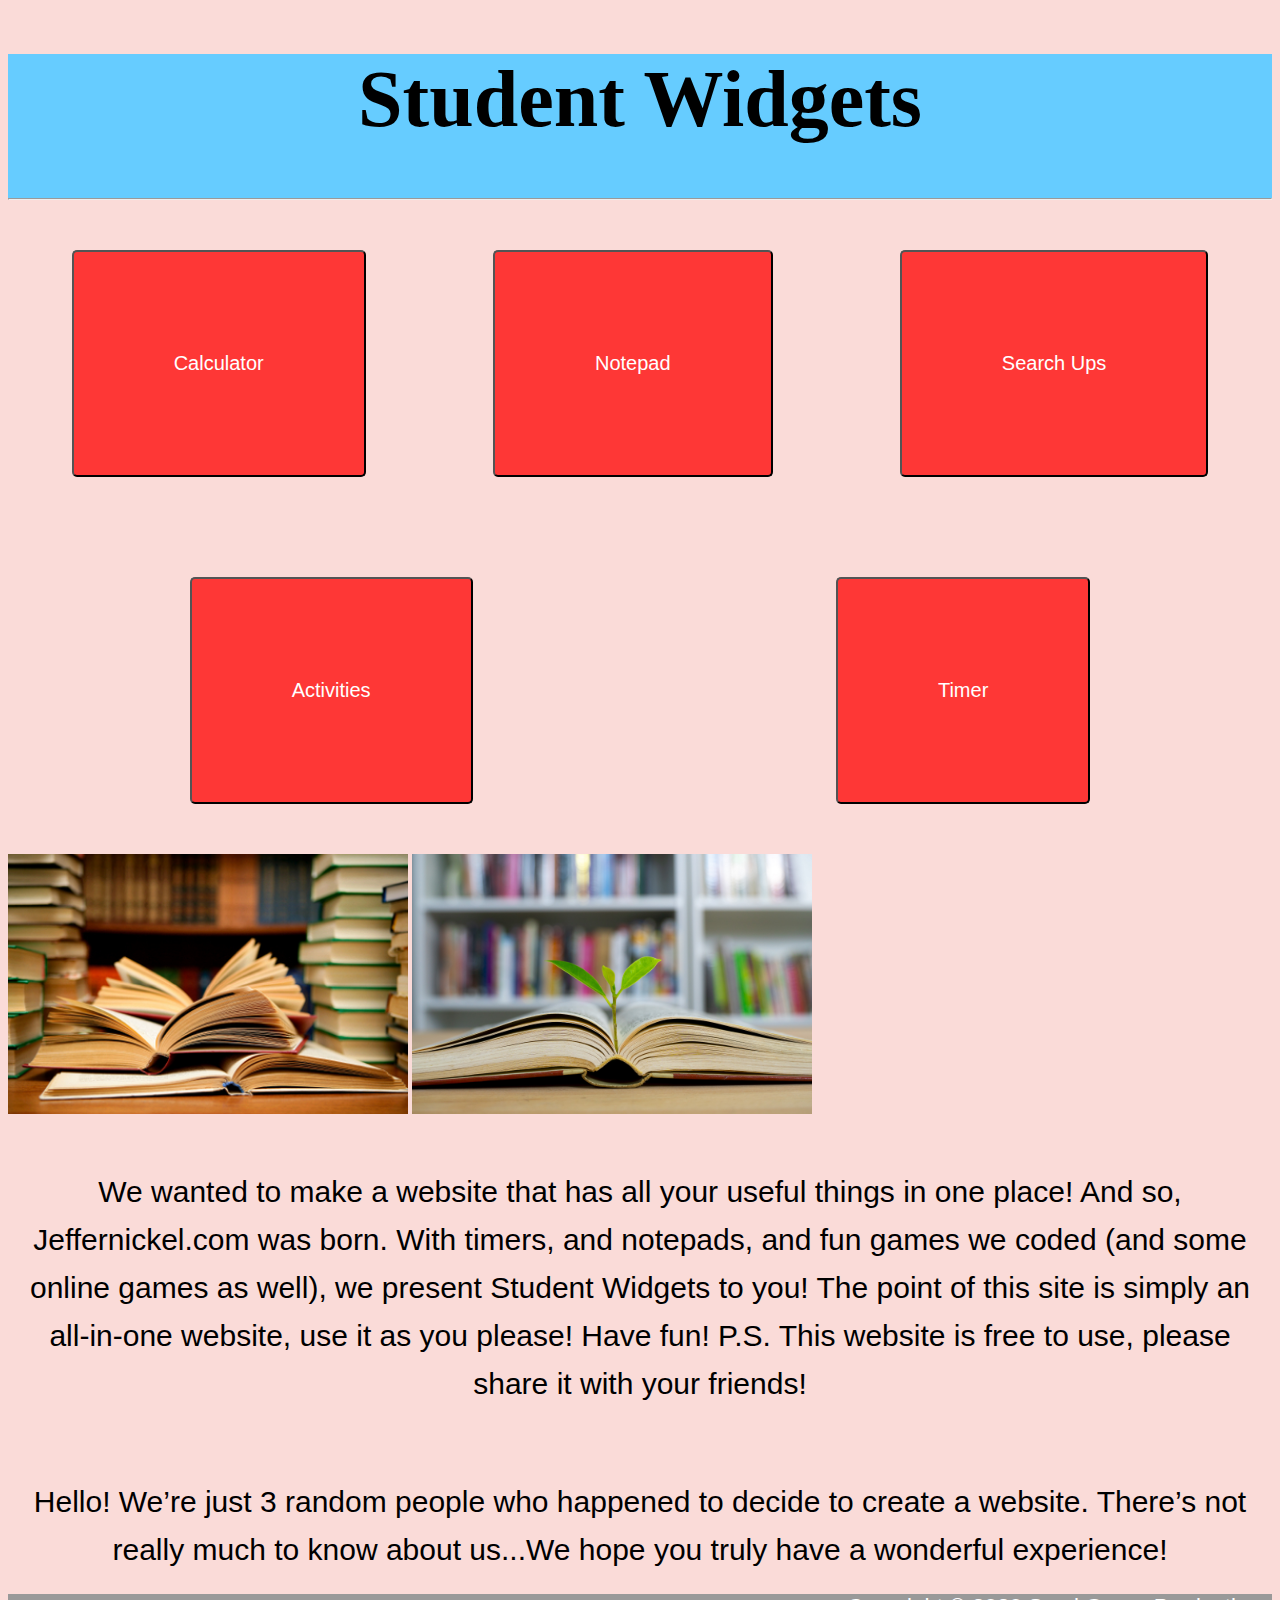
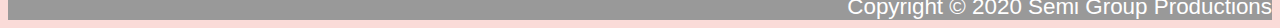
<file: index.html>
<!DOCTYPE html>
<html>
	<head>
		<title>Student Widgets</title>
		<link rel="stylesheet" href="style.css">
	</head>
	<body>
		<div id="title">
			<h1> Student Widgets </h1>
			<hr id="divider">
		</div>
		<div id="buttons">
    		<a href="calculator/calculator.html"> <button type="button" id="calculator">Calculator</button> </a>
    		<a href="notepad/notepad.html"> <button type="button" id="notepad">Notepad</button> </a>
    		<a href="search up/search up.html"> <button type="button" id="Search">Search Ups</button> </a>
    		<a href="activities/game center.html"> <button type="button" id="activities">Activities</button> </a>
    		<a href="timer/timer.html"> <button type="button" id="timer">Timer</button> </a>
		</div>
		<div id="columns">
			<div id="pictures">
				<img src="images/book.jpg" alt="Books" width="400" height="260">
				<img src="images/plant.jpg" alt="Books grow our minds" width="400" height="260">
			</div>
			<div id="about"><p>We wanted to make a website that has all your useful things in one place! And so, Jeffernickel.com was born. With timers, and notepads, and fun games we coded (and some online games as well), we present Student Widgets to you! The point of this site is simply an all-in-one website, use it as you please! Have fun! P.S. This website is free to use, please share it with your friends!</p></div>
			<div id="owners">Hello! We’re just 3 random people who happened to decide to create a website. There’s not really much to know about us...We hope you truly have a wonderful experience!</div>
		</div>
		<div id="footer">
			Copyright &copy; 2020 Semi Group Productions
		</div>
	</body>
</html>
</file>
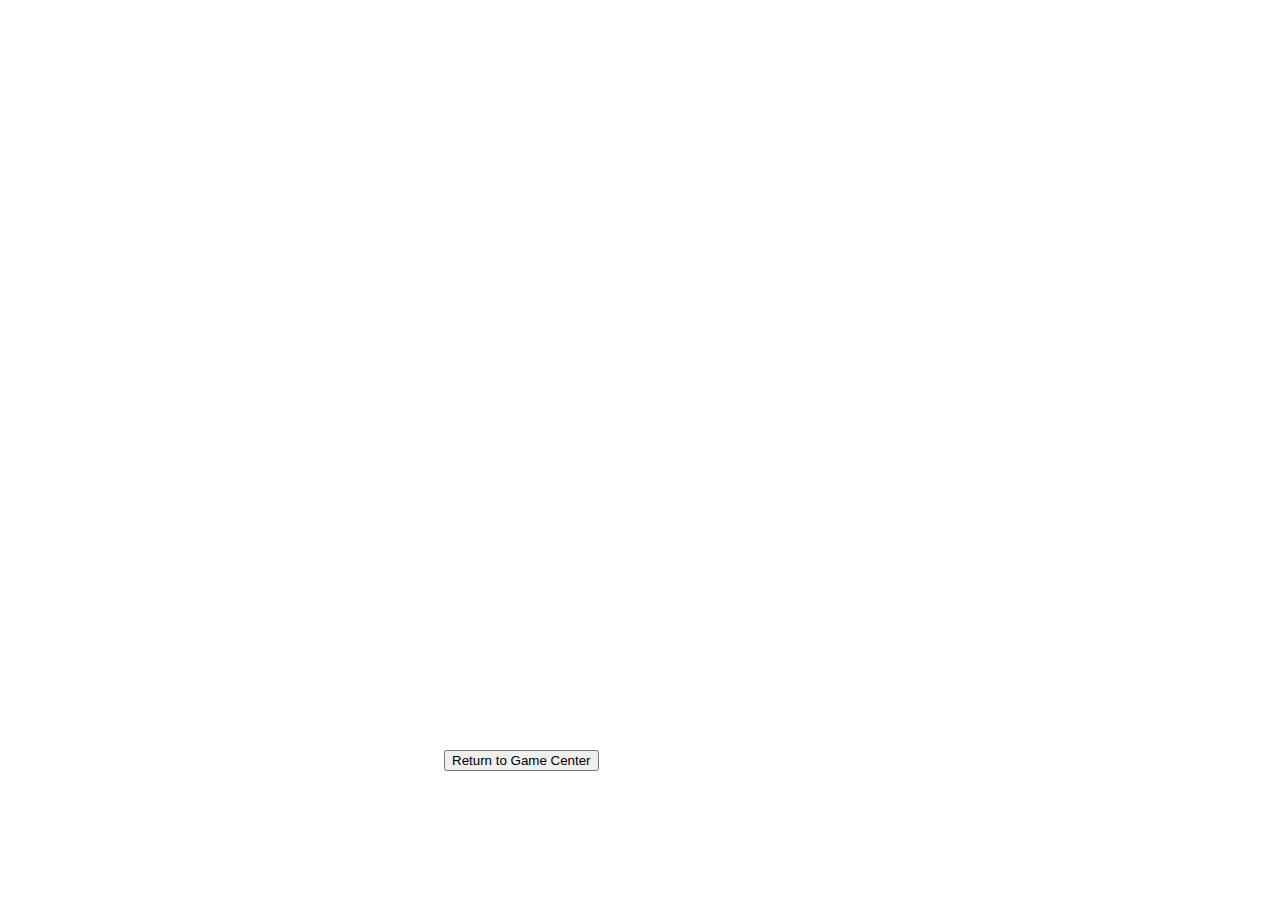
<file: activities/donut.html>
<!DOCTYPE html>
<html>
	<head>
		<title>Donut Clickers</title>
	</head>
	<body>
		<iframe width="432" height="757" style="border: 0px;" src="https://studio.code.org/projects/gamelab/JkYTAFY-_7S-dJJag3N6Xg7epH7cbc30rtb5_PcbYKg/embed"></iframe>
		<a href="/activities/game center.html"> <button type="button"> Return to Game Center </button> </a> 
	</body>
</html>
</file>
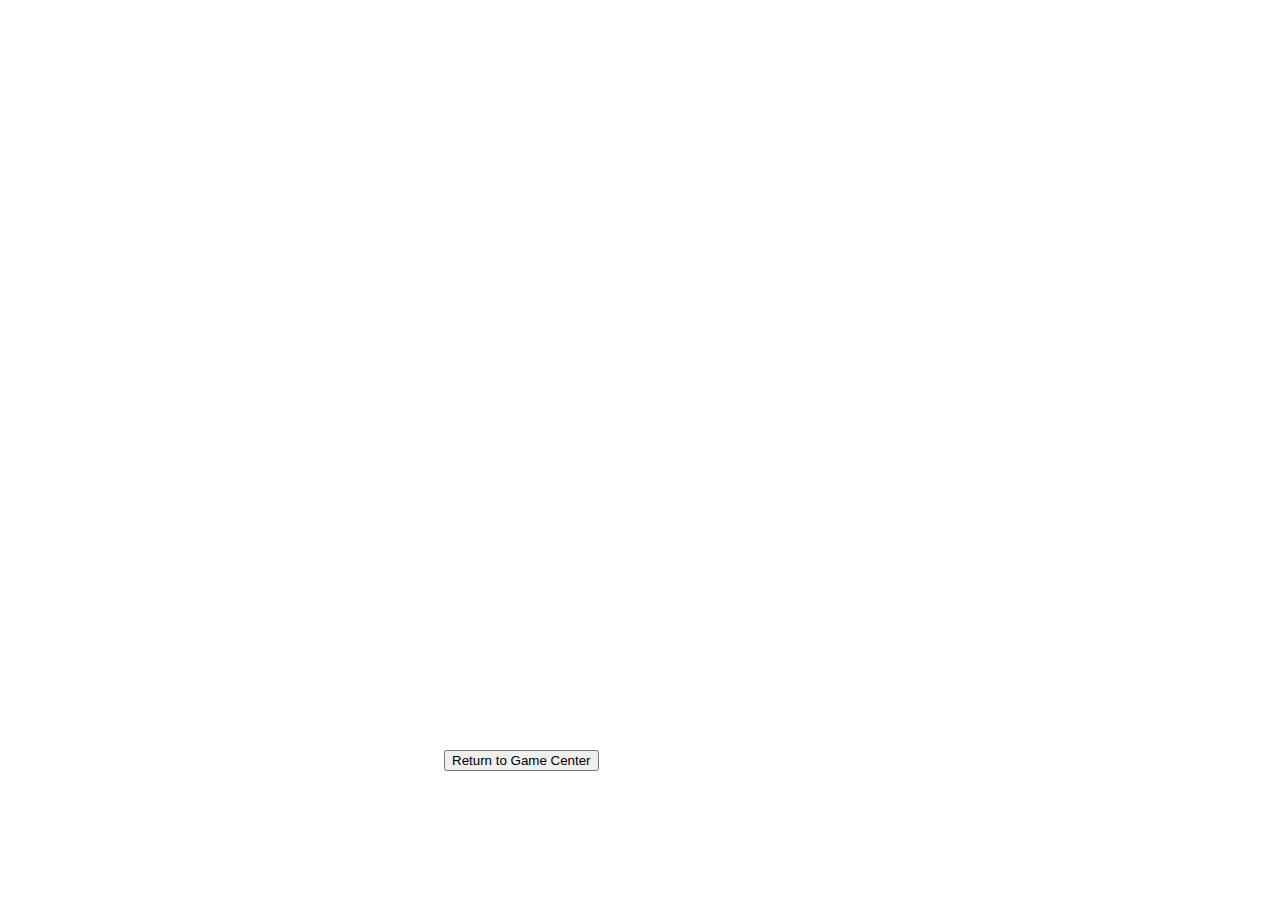
<file: activities/flappy.html>
<!DOCTYPE html>
<html>
	<head>
		<title>Flappy Bird</title>
	</head>
	<body>
		<iframe width="432" height="757" style="border: 0px;" src="https://studio.code.org/projects/flappy/OHDE7h4MjBtWvZ0FeUHnmXdmb616jelCvpBD6Tv7wqs/embed"></iframe>
		<a href="/activities/game center.html"> <button type="button"> Return to Game Center </button> </a> 
	</body>
</html>
</file>
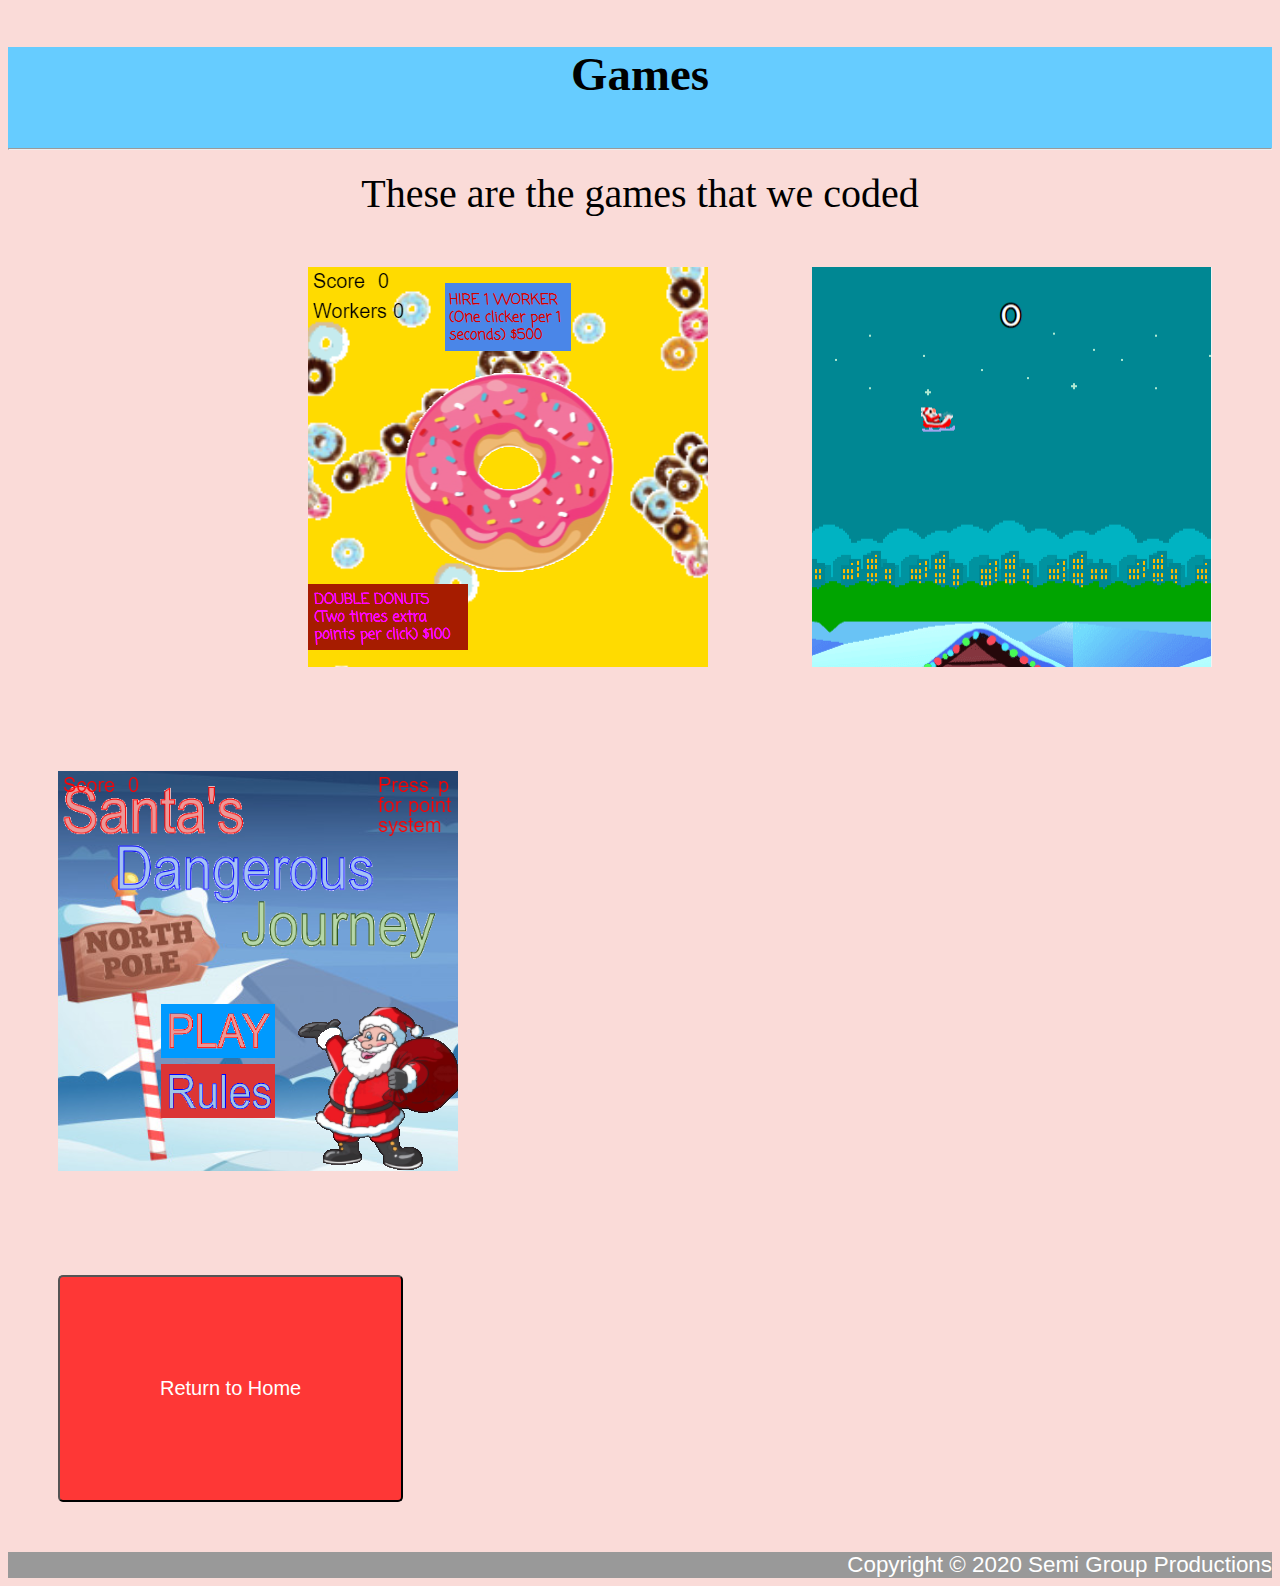
<file: activities/game center.html>
<!DOCTYPE html>
<html>
	<head>
		<title>Activity Center</title>
		<link href="style.css" rel="stylesheet">
	</head>
	<body>
		<div id="title">
			<h3> Games </h3>
			<hr>
		</div>
		<div id="content"> These are the games that we coded </div>
		<div id="pictures">
			<a href="https://studio.code.org/projects/gamelab/nM5RngA3ughMAjxWiBiK8KlQUm2HaZXUv7Lh_QcMz7g" target="_blank" class="a"><img src="game_images/donut.png" alt="=Donut Clicer" style="width:400px;height:400px;"></a>
			<a href="https://studio.code.org/projects/flappy/OHDE7h4MjBtWvZ0FeUHnmXdmb616jelCvpBD6Tv7wqs" target="_blank" class="b"><img src="game_images/flappy.png" alt="Flappy Santa" style="width:400px;height:400px;"></a>
			<a href="https://studio.code.org/projects/gamelab/q-sidMzWd6wSMgT3MZZsdAcLylGPpiwW1q3NXJyVaUY" target="_blank" class="c"><img src="game_images/Santa.png" alt="Santa's Dangerous Adventure" style="width:400px;height:400px;"></a>
		</div>
		<br>
		<a href="/index.html"> <button type="button"> Return to Home </button> </a>
		<div id="footer">
			Copyright &copy; 2020 Semi Group Productions
		</div>
	</body>
</html>
</file>
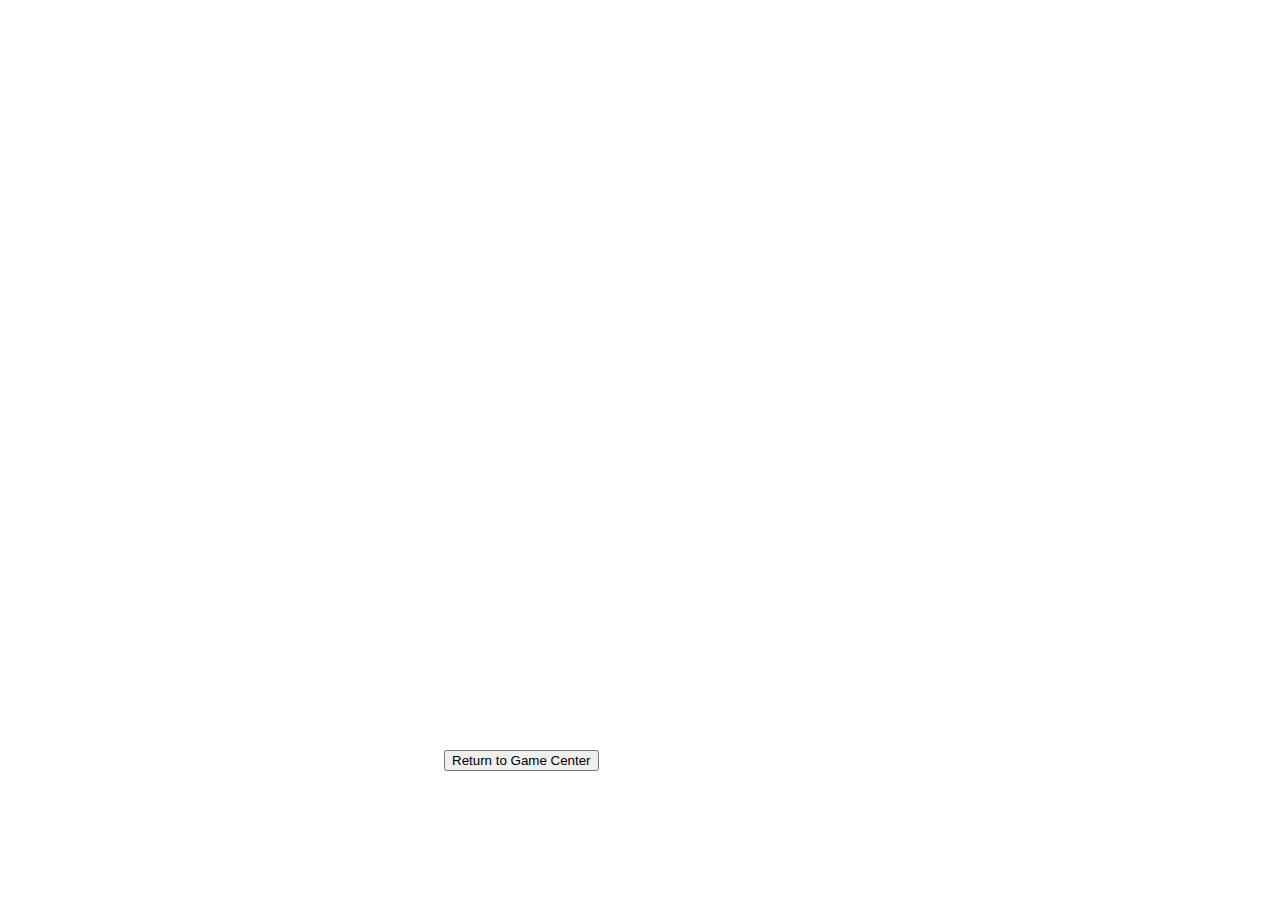
<file: activities/santa.html>
<!DOCTYPE html>
<html>
	<head>
		<title>Santa's Dangerous Adventure</title>
	</head>
	<body>
		<iframe width="432" height="757" style="border: 0px;" src="https://studio.code.org/projects/gamelab/HKwLgyxnOiwGS-pr_vu72oUFLML4DQtjo7FZI-wYto8/embed"></iframe>
		<a href="/activities/game center.html"> <button type="button"> Return to Game Center </button> </a> 
	</body>
</html>
</file>
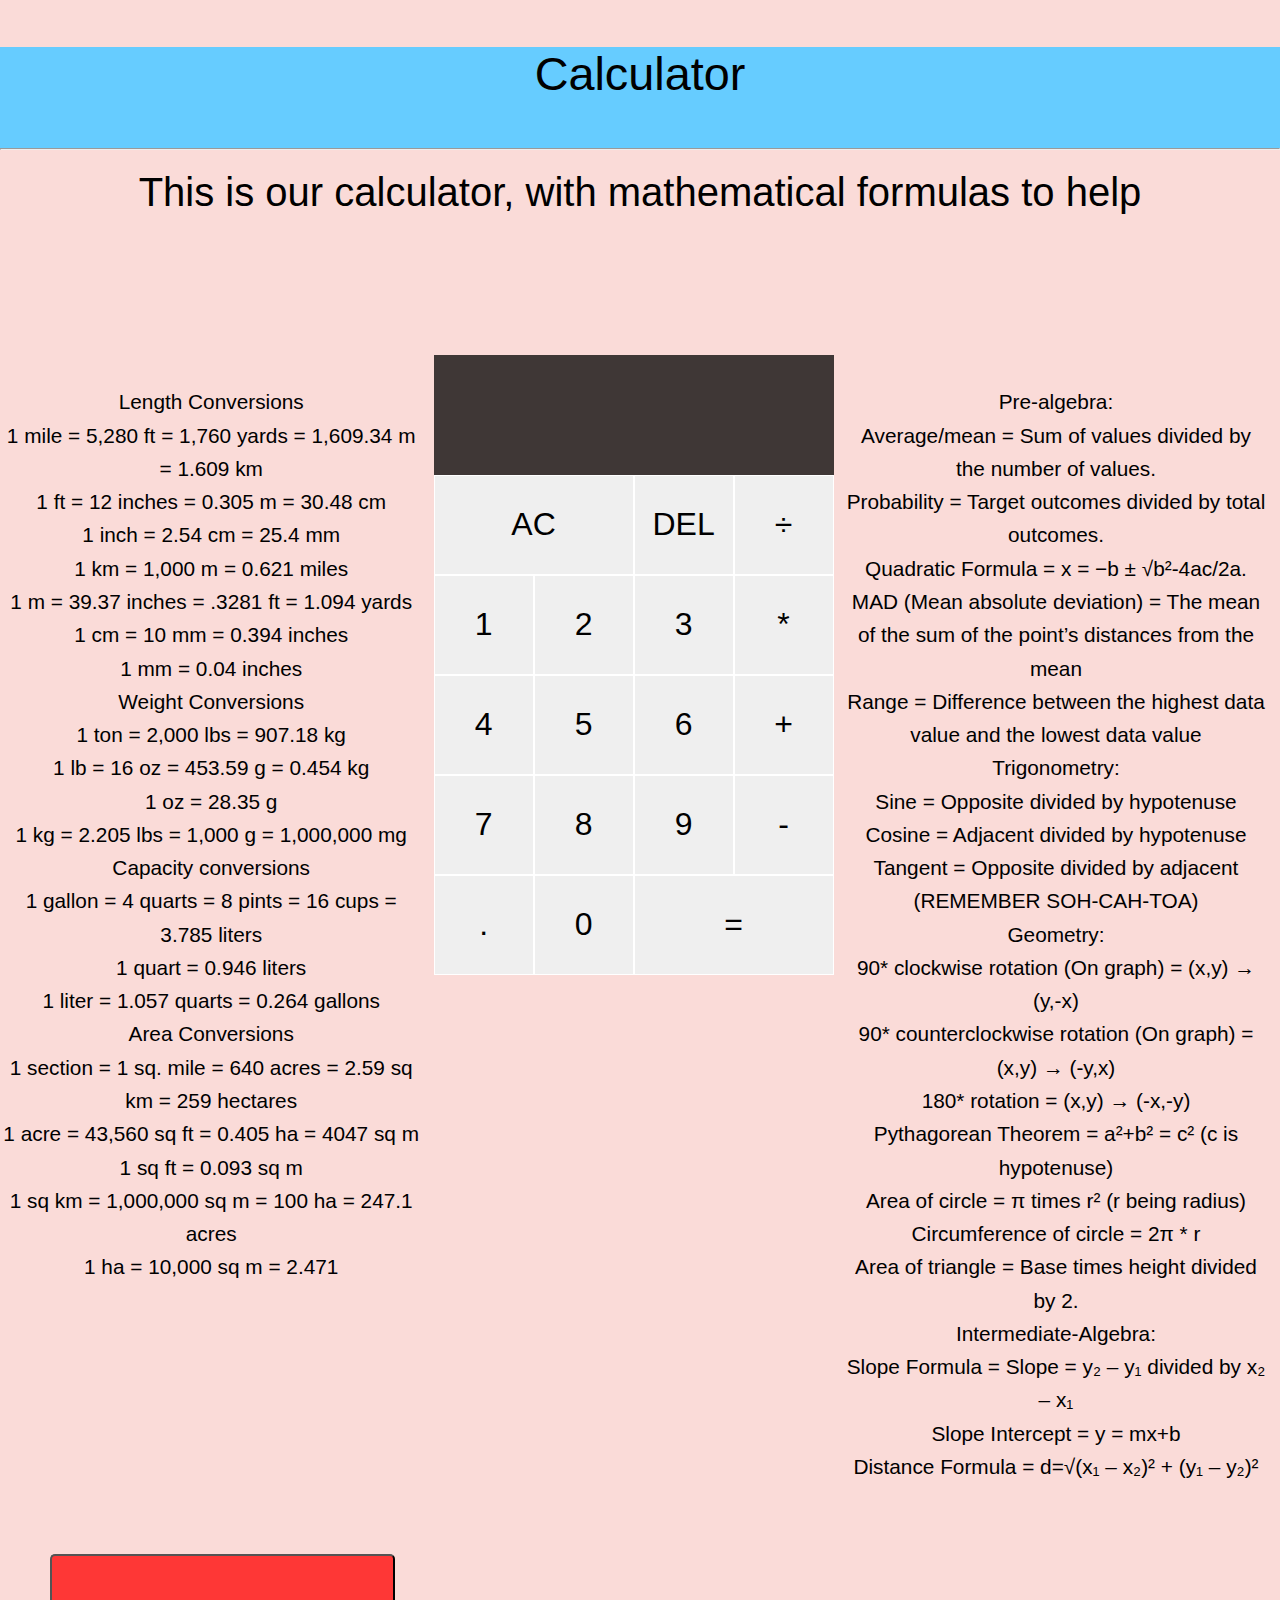
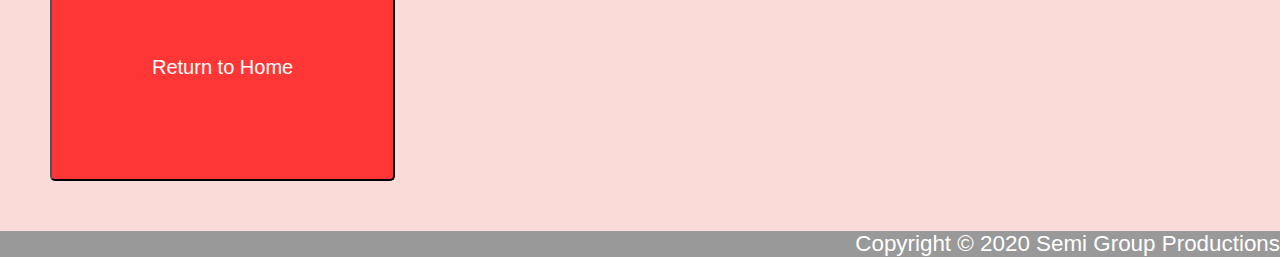
<file: calculator/calculator.html>
<!DOCTYPE html>
<html>
<head>
	<title>Calculator</title>
	<link href="style.css" rel="stylesheet">
	<script src="script.js" defer></script>
</head>
<body>
	<div id="title">
		<h3> Calculator </h3>
		<hr>
	</div>
	<div id="content"> This is our calculator, with mathematical formulas to help </div>
	<div class="conversions" id="column">
		<p> <b>Length Conversions</b> <br>
		1 mile = 5,280 ft = 1,760 yards = 1,609.34 m = 1.609 km <br>
		1 ft = 12 inches = 0.305 m = 30.48 cm<br>
		1 inch = 2.54 cm = 25.4 mm<br>
		1 km = 1,000 m = 0.621 miles<br>
		1 m = 39.37 inches = .3281 ft = 1.094 yards<br>
		1 cm = 10 mm = 0.394 inches<br>
		1 mm = 0.04 inches<br>
		<b>Weight Conversions</b><br>
		1 ton = 2,000 lbs = 907.18 kg<br>
		1 lb = 16 oz = 453.59 g = 0.454 kg<br>
		1 oz = 28.35 g<br>
		1 kg = 2.205 lbs = 1,000 g = 1,000,000 mg<br>
		<b>Capacity conversions</b><br>
		1 gallon = 4 quarts = 8 pints = 16 cups = 3.785 liters<br>
		1 quart = 0.946 liters<br>
		1 liter = 1.057 quarts = 0.264 gallons<br>
		<b>Area Conversions</b><br>
		1 section = 1 sq. mile = 640 acres = 2.59 sq km = 259 hectares<br>
		1 acre = 43,560 sq ft = 0.405 ha = 4047 sq m<br>
		1 sq ft = 0.093 sq m<br>
		1 sq km = 1,000,000 sq m = 100 ha = 247.1 acres<br>
		1 ha = 10,000 sq m = 2.471 </p>
	</div>
	<div class="calculator-grid" id="column">
		<div class="output">
			<div data-previous-operation class="previous-operation"></div>
			<div data-current-operation class="current-operation"></div>
		</div>	
		<button data-all-clear class="span-two">AC</button>
		<button data-delete>DEL</button>
		<button data-operation>÷</button>
		<button data-number>1</button>
		<button data-number>2</button>
		<button data-number>3</button>
		<button data-operation>*</button>
		<button data-number>4</button>
		<button data-number>5</button>
		<button data-number>6</button>
		<button data-operation>+</button>
		<button data-number>7</button>
		<button data-number>8</button>
		<button data-number>9</button>
		<button data-operation>-</button>
		<button data-number>.</button>
		<button data-number>0</button>
		<button data-equals class="span-two">=</button>
	</div>
	<div class="formula" id="column">
		<p><b>Pre-algebra:</b><br>
		Average/mean = Sum of values divided by the number of values.<br>
		Probability = Target outcomes divided by total outcomes.<br>
		Quadratic Formula = x = −b ± √b²-4ac/2a.<br>
		MAD (Mean absolute deviation) = The mean of the sum of the point’s distances from the mean<br>
		Range = Difference between the highest data value and the lowest data value<br>
		<b>Trigonometry:</b><br>
		Sine = Opposite divided by hypotenuse <br>
		Cosine = Adjacent divided by hypotenuse<br>
		Tangent = Opposite divided by adjacent<br>
		(REMEMBER SOH-CAH-TOA)<br>
		<b>Geometry:<b></b><br>
		90* clockwise rotation (On graph) = (x,y) → (y,-x)<br>
		90* counterclockwise rotation (On graph) = (x,y) → (-y,x)<br>
		180* rotation = (x,y) → (-x,-y)<br>
		Pythagorean Theorem = a²+b² = c² (c is hypotenuse)<br>
		Area of circle = π times r² (r being radius)<br>
		Circumference of circle = 2π *  r<br>
		Area of triangle = Base times height divided by 2.<br>
		<b>Intermediate-Algebra:</b><br>
		Slope Formula = Slope = y₂ – y₁ divided by x₂ – x₁<br>
		Slope Intercept = y = mx+b<br>
		Distance Formula = d=√(x₁ – x₂)² + (y₁ – y₂)² </p>
	</div>
	<div id"centered">
		<a href="/index.html"> <button  id="butt" type="button"> Return to Home </button> </a>
	</div>
	<div id="footer">
			Copyright &copy; 2020 Semi Group Productions
	</div>
</body>
</html>
</file>
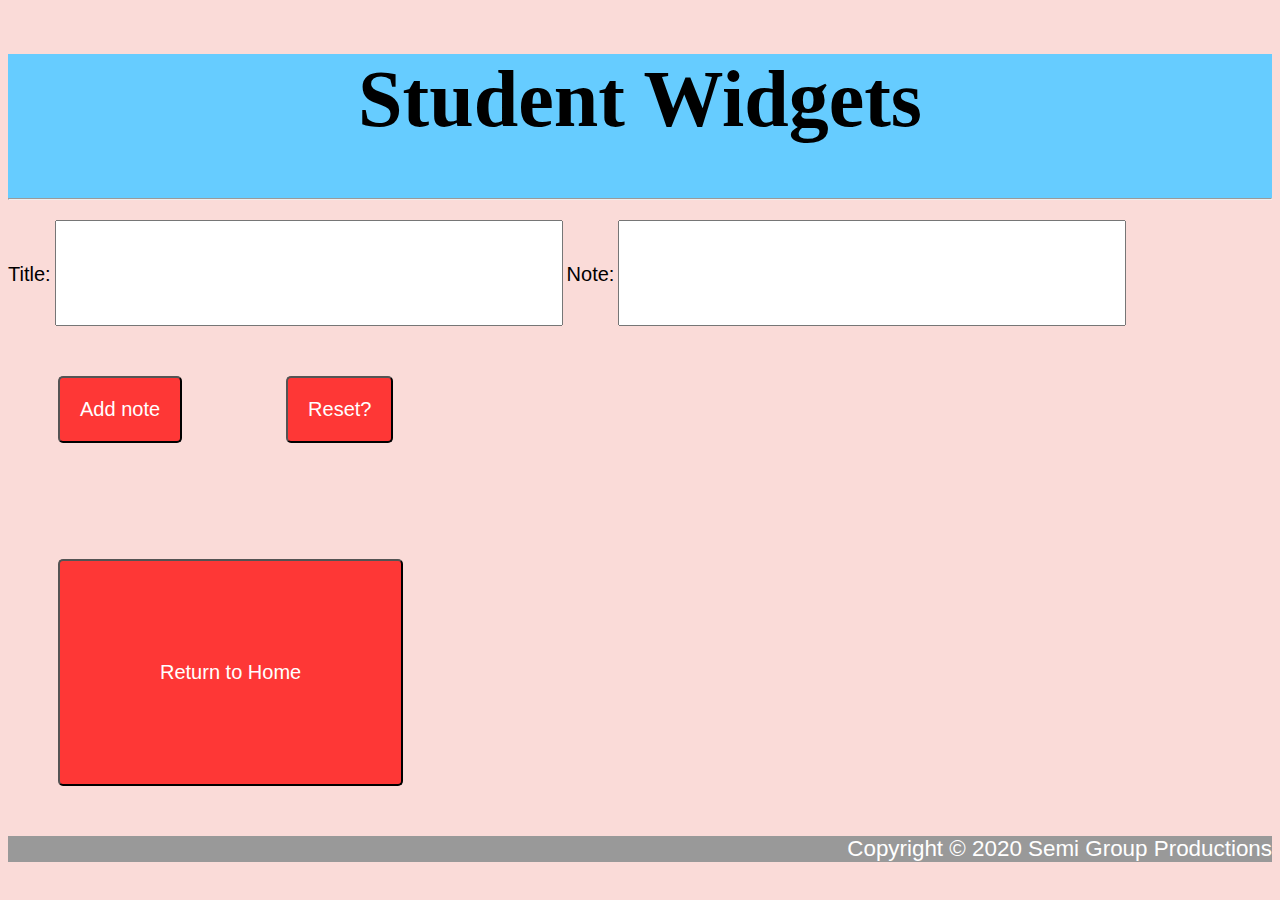
<file: notepad/notepad.html>
<!DOCTYPE html>
<html>
	<head>
		<title>Notepad</title>
		<link href="style.css" rel="stylesheet">
	</head>
	<body>
		<div id="title">
			<h1> Student Widgets </h1>
			<hr id="divider">
		</div>
		<form>
			<label for="titled">Title:</label>
            <input type="text" id="titled">
            <label for="body">Note:</label>
            <input type="text" id="body">
			<button type="button" onclick="add_on()" id="add"> Add note </button>
			<input type="button" id="add" class="reset" value="Reset?">
 		</form>
		<div id="div"></div>
		<ul id="notes"></ul>
		<a href="/index.html"> <button type="button"> Return to Home </button> </a>
		<div id="footer">
			Copyright &copy; 2020 Semi Group Productions
		</div>
		<script src="script.js"></script>
	</body>
</html>
</file>
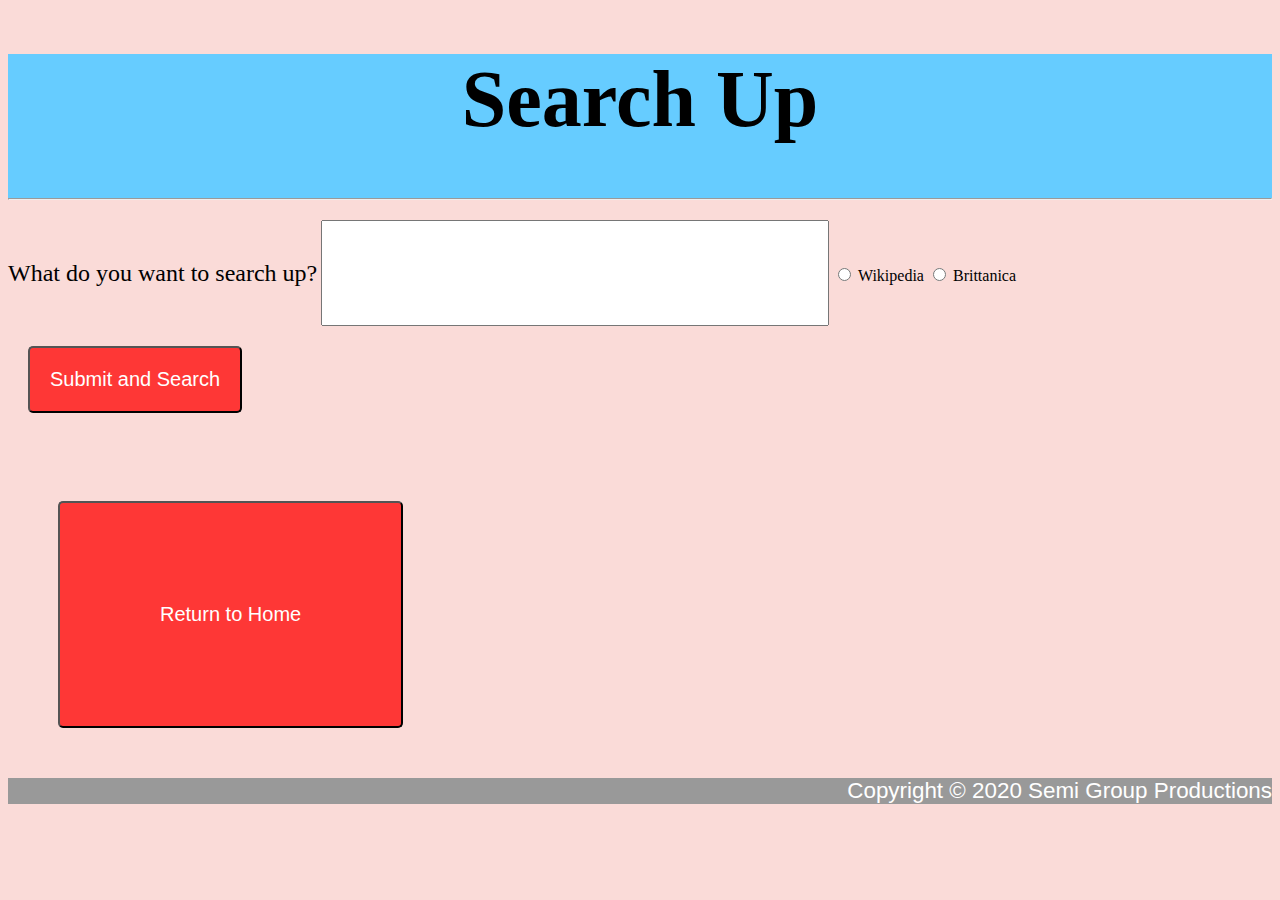
<file: search up/search up.html>
<!DOCTYPE html>	
<html>
	<head>
		<title>Search Up</title>
		<link href="style.css" rel="stylesheet">
	</head>
	<body>
		<div id="title">
			<h1> Search Up </h1>
			<hr id="divider">
		</div>
		<form>
			<label for="text-in" class="text-in">What do you want to search up?</label>
			<input type="text" id="text-in"> 
	        <input type="radio" id="rd1" name="grp1" value="Wikipedia"> Wikipedia </input>
	        <input type="radio" id="rd2" name="grp1" value="Britannica"> Brittanica </input>
	        <input type="button" id="btn" value="Submit and Search">
    	</form>
    	<br>
    	<a href="/index.html"> <button type="button"> Return to Home </button> </a> 
    	<div id="footer">
			Copyright &copy; 2020 Semi Group Productions
		</div>
		<script src="script.js"></script>
	</body>
</html>
</file>
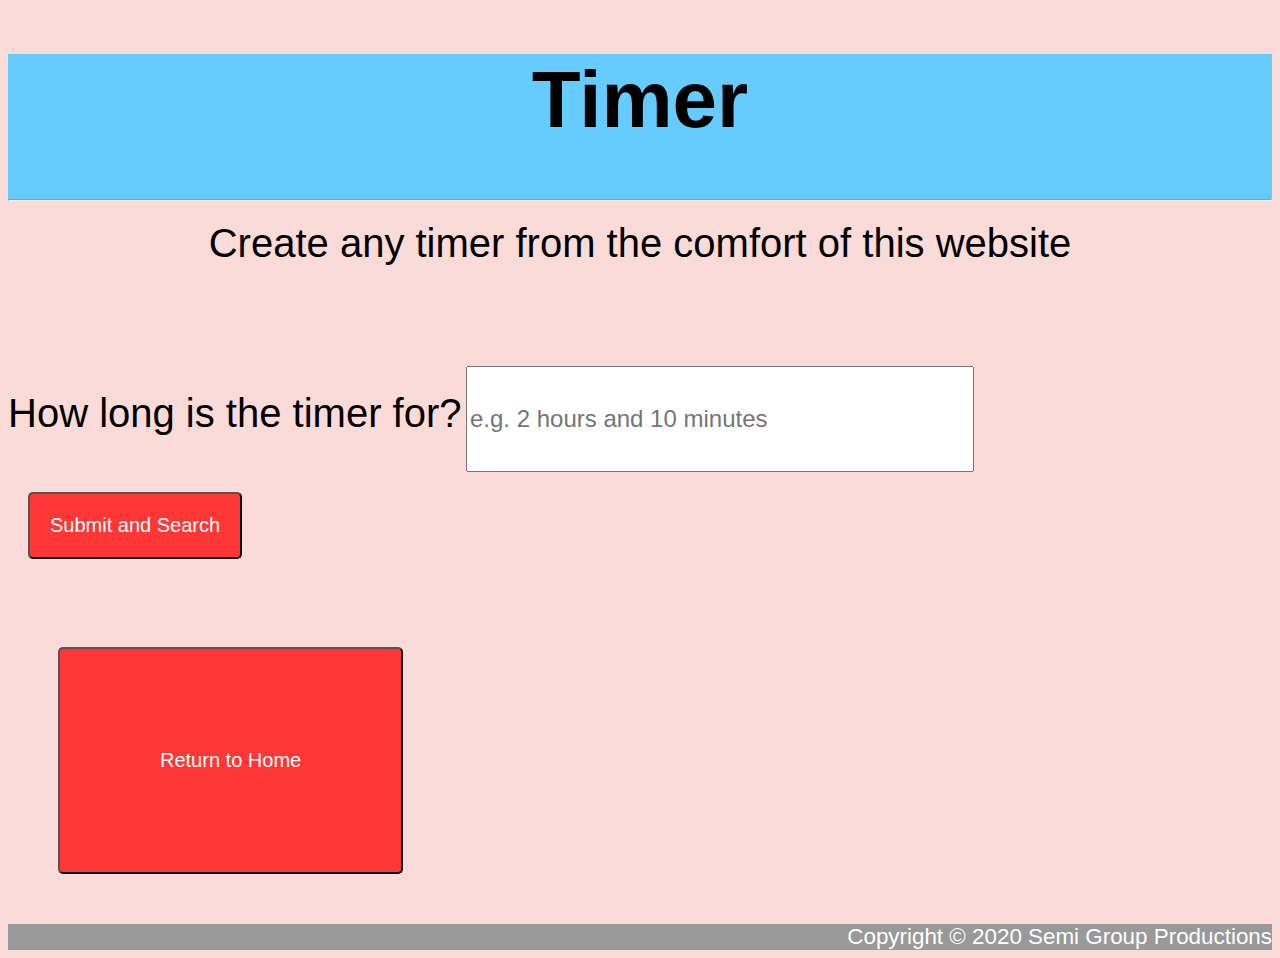
<file: timer/timer.html>
<!DOCTYPE html>	
<html>
	<head>
		<title>Timer</title>
		<link href="style.css" rel="stylesheet">
	</head>
	<body>
		<div id="title">
			<h1> Timer </h1>
			<hr id="divider">
		</div>
		<div id="content"> Create any timer from the comfort of this website </div>
		<form>
			<label for="text-in" id="content">How long is the timer for?</label>
			<input type="text" id="text-in" placeholder="e.g. 2 hours and 10 minutes"> 
			<br>
	        <input type="button" id="btn" value="Submit and Search">
    	</form>
    	<br>
    	<a href="/index.html"> <button type="button"> Return to Home </button> </a> 
    	<div id="footer">
			Copyright &copy; 2020 Semi Group Productions
		</div>
    	<script src="script.js"></script>
	</body>
</html>
</file>
<file: style.css>
@media(min-width: 1700px){
    #pictures {
        align-content: center;
        width: 25%;
        flex: 1;
        order: 1;
    }

    #about {
        font-family: Helvetica, Arial, sans-serif;
        font-size: 30px;
        line-height: 1.6;
        width:45%;
        text-align: left;
        padding-top: 0;
        flex: 2;
        order: 2;
    }

    #owners {
        font-family: Helvetica, Arial, sans-serif;
        font-size: 30px;
        line-height: 1.6;
        margin-right: 10px;
        margin-top: 30px;
        width: 20%;
        text-align: right;
        flex: 1;
        order: 3;
    }

    #columns {
        display: flex;
        align-items: center;
    }
}

#pictures {
    align-content: center;
    width: 25%;
    display: inline;
}

#about {
    font-family: Helvetica, Arial, sans-serif;
    font-size: 30px;
    line-height: 1.6;
    /*
    width:45%; 
    */
    text-align: center;
    padding: 20px;
}

#owners {
    font-family: Helvetica, Arial, sans-serif;
    font-size: 30px;
    line-height: 1.6;
    /*
    margin-right: 10px;
    margin-top: 30px;
    width: 20%;
    */
    padding: 20px;
    text-align: center;
}

#columns {
    /*
    display: flex;
    align-items: center; 
    */
}

#buttons {
    display: flex;
    flex-wrap: wrap;
    justify-content: space-around;
}

#calculator {
    order: 1;
}

#notepad {
    order: 2;
}

#Search {
    order: 3;
}

#activities {
    order: 4;
}

#timer {
    order: 5;
}

button {
    color: #FFF;
    background-color: rgba(255, 0, 0, 0.75);
    border-radius: 5px;
    padding: 100px;
    margin: 50px;
    text-align: center;
    font-size: 20px;
}

button:hover {
	background-color: rgba(255, 0, 0, 0.9);
}

a {
    display: inline-block;
}

hr{
    margin: 0;
    padding: 0;
}

body {
    background-color: #FADBD8 ;
}

#title {
	text-align: center;
    background-color: #66ccff;
    margin: 0;
    padding: 0;
    font-size: 40px;
}

#footer {
    clear: both;
    font-family: Helvetica, Arial, sans-serif;
    background-color: #999999;
    text-align: right;
    color: white;
    font-size: 1.4rem;
}
</file>
<file: activities/style.css>
button {
    color: #FFF;
    background-color: rgba(255, 0, 0, 0.75);
    border-radius: 5px;
    padding: 100px;
    margin: 50px;
    text-align: center;
    font-size: 20px;
    clear: both;
    align-content: center;
}

button:hover {
    background-color: rgba(255, 0, 0, 0.9);
}

a {
    display: inline-block;
}

#title {
	text-align: center;
    background-color: #66ccff;
    margin: 0;
    padding: 0;
    font-size: 40px;
}

#content {
	text-align: center;
    margin: 0;
    padding: 0;
    font-size: 40px;
}

#pictures {
	float: left;
	align-content: center;
}

body {
    background-color: #FADBD8 ;
}

#footer {
    clear: both;
    font-family: Helvetica, Arial, sans-serif;
    background-color: #999999;
    text-align: right;
    color: white;
    font-size: 1.4rem;
}

.a {
	padding: 50px;
	padding-left: 300px;
}

.b {
	padding: 50px;
}

.c {
	padding: 50px;
}
</file>
<file: calculator/style.css>
*, *::before, *::after {
	box-sizing: border-box;
	font-family: helvetica, sans-serif;
	font-weight:normal;
}

body {
	padding: 0;
	margin: 0;
	background: #FADBD8;
}

.calculator-grid{
	display: grid;
	justify-content: center;
	align-content: center;
	min-height: 100vh;
	grid-template-columns: repeat(4,100px);
	grid-template-rows: minmax(120px, auto) repeat(5,100px);
}

.calculator-grid > button {
	cursor: pointer;
	font-size: 2rem;
	border: 1px solid white;
	outline: none;
	background-color: : rgb(255, 255, 255, .25);
}

.calculator-grid > button:hover {
	background-color: rgba(255, 255, 255, 1);
}

.span-two {
	grid-column: span 2;
}

.output {
	grid-column: 1 / -1;
	background-color: rgba(0,0,0, .75);
	display: flex;
	align-items: flex-end;
	justify-content: space-around;
	flex-direction: column;
	padding: 10px;
	word-wrap: break-word;
	word-break: break-all;
}

.output .previous-operation {
	color: rgba(255,255,255,.75);
	font-size: 1.5rem;
}

.output .current-operation {
	color: white;
	font-size: 2.5rem;
}

#butt {
	color: #FFF;
    background-color: rgba(255, 0, 0, 0.75);
    border-radius: 5px;
    padding: 100px;
    margin: 50px;
    text-align: center;
    font-size: 20px;	
}

#butt:hover {
	background-color: rgba(255, 0, 0, 0.9);
	align-content: center;
}

#column {
	float: left;
	width: 33%;
}

#title {
	text-align: center;
    background-color: #66ccff;
    margin: 0;
    padding: 0;
    font-size: 40px;
}

.conversions {
	font-family: Helvetica, Arial, sans-serif;
	text-align: center;
	line-height: 1.6;
	font-size: 1.3rem;
	padding-top: 150px;
}

.formula {
	font-family: Helvetica, Arial, sans-serif;
	text-align: center;
	line-height: 1.6;
	font-size: 1.3rem;
	padding-top: 150px;
}

#content {
	text-align: center;
    margin: 0;
    padding: 0;
    font-size: 40px;
}

#footer {
    clear: both;
    font-family: Helvetica, Arial, sans-serif;
    background-color: #999999;
    text-align: right;
    color: white;
    font-size: 1.4rem;
}

#centered {
	width: 50%;
	clear: both;
}
</file>
<file: notepad/style.css>
#title {
	text-align: center;
    background-color: #66ccff;
    margin: 0;
    padding: 0;
    font-size: 40px;
}

button {
    color: #FFF;
    background-color: rgba(255, 0, 0, 0.75);
    border-radius: 5px;
    padding: 100px;
    margin: 50px;
    text-align: center;
    font-size: 20px;
}

button:hover {
	background-color: rgba(255, 0, 0, 0.9);
}

a {
    display: inline-block;
}

#footer {
    clear: both;
    font-family: Helvetica, Arial, sans-serif;
    background-color: #999999;
    text-align: right;
    color: white;
    font-size: 1.4rem;
}

#add {
	color: #FFF;
    background-color: rgba(255, 0, 0, 0.75);
    border-radius: 5px;
    padding: 20px;
    margin: 50px;
    text-align: center;
    font-size: 20px;
}

label {
	font-size: 20px;
	font-family: Helvetica, Arial, sans-serif;
}

body {
    background-color: #FADBD8 ;
}

#titled {
	width: 500px;
	height: 100px;
	font-size: 1.5rem;
}

#body {
	width:500px;
	height: 100px;
	font-size: 1.5rem;
}

.added {
	list-style-type: none;
	margin: 10px;
	font-family: Helvetica, Arial, sans-serif;
	font-size: 1.5rem;
}
</file>
<file: search up/style.css>
#title {
	text-align: center;
    background-color: #66ccff;
    margin: 0;
    padding: 0;
    font-size: 40px;
}

#footer {
    clear: both;
    font-family: Helvetica, Arial, sans-serif;
    background-color: #999999;
    text-align: right;
    color: white;
    font-size: 1.4rem;
}
body {
    background-color: #FADBD8 ;
}

button {
    color: #FFF;
    background-color: rgba(255, 0, 0, 0.75);
    border-radius: 5px;
    padding: 100px;
    margin: 50px;
    text-align: center;
    font-size: 20px;
}

button:hover {
	background-color: rgba(255, 0, 0, 0.9);
}

#text-in {
	width: 500px;
	height: 100px;
	font-size: 1.5rem;
}

.text-in {
    width: 500px;
    height: 100px;
    font-size: 1.5rem;
}

#btn {
	color: #FFF;
    background-color: rgba(255, 0, 0, 0.75);
    border-radius: 5px;
    padding: 20px;
    margin: 20px;
    text-align: center;
    font-size: 20px;
}

#btn:hover {
	background-color: rgb(255,0,0,0.9);
}
</file>
<file: timer/style.css>
button {
    color: #FFF;
    background-color: rgba(255, 0, 0, 0.75);
    border-radius: 5px;
    padding: 100px;
    margin: 50px;
    text-align: center;
    font-size: 20px;
}

button:hover {
	background-color: rgba(255, 0, 0, 0.9);
}

a {
    display: inline-block;
}

#title {
	text-align: center;
    background-color: #66ccff;
    margin: 0;
    padding: 0;
    font-size: 40px;
}

body {
    background-color: #FADBD8 ;
	font-family: Helvetica, Arial, sans-serif;
}

#content {
	text-align: center;
    margin: 0;
    padding: 0;
    font-size: 40px;
}

#btn {
	color: #FFF;
    background-color: rgba(255, 0, 0, 0.75);
    border-radius: 5px;
    padding: 20px;
    margin: 20px;
    text-align: center;
    font-size: 20px;
}

#text-in {
	width: 500px;
	height: 100px;
	font-size: 1.5rem;
}

form {
	padding-top: 100px;
}

#footer {
    clear: both;
    font-family: Helvetica, Arial, sans-serif;
    background-color: #999999;
    text-align: right;
    color: white;
    font-size: 1.4rem;
}
</file>
